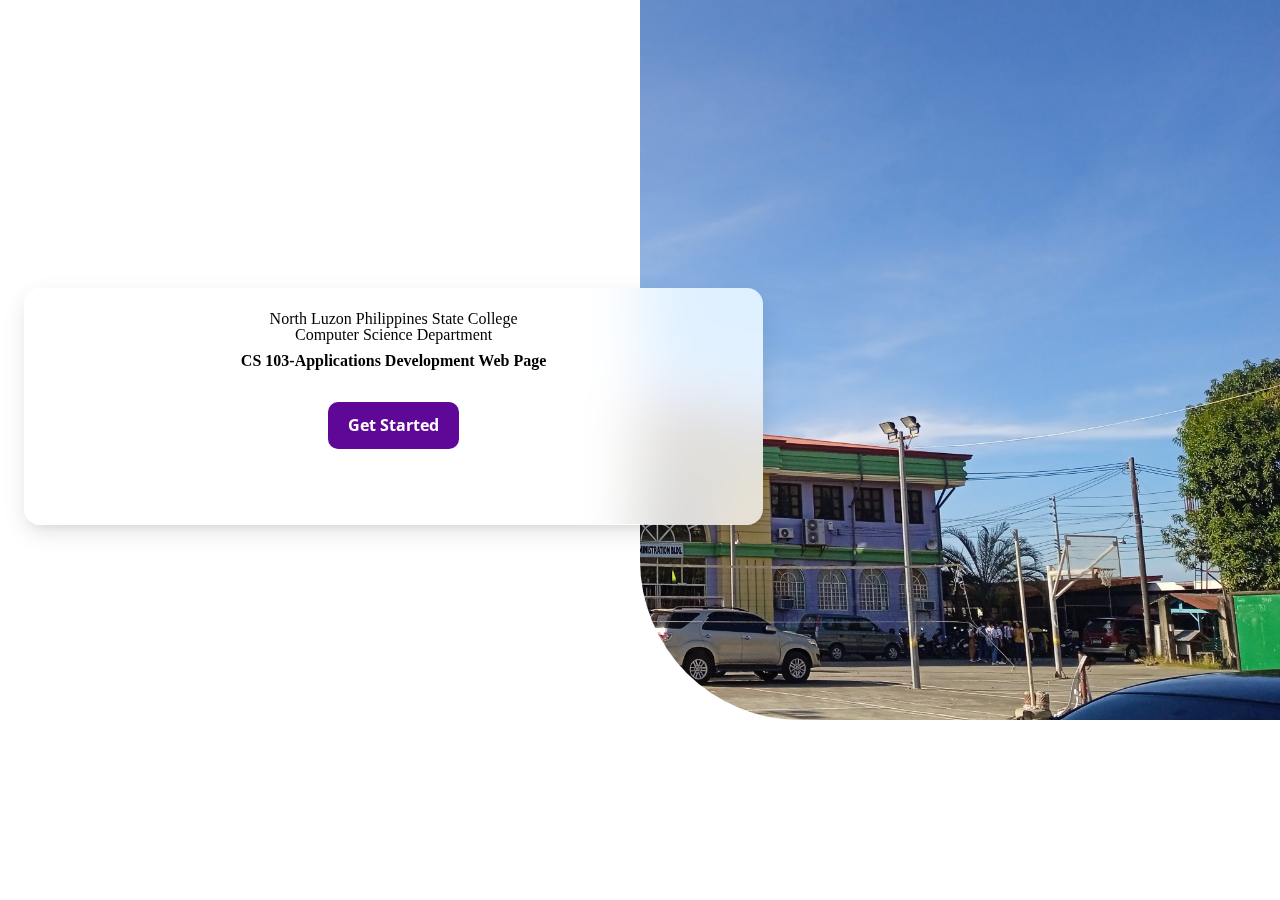
<file: frontpage.html>
<!DOCTYPE html>
<html lang="en">
  <head>
    <title>CS 103-Applications Development and Emerging Technologies</title>
    <meta property="og:title" content="Soft UI Pro" />
    <meta name="viewport" content="width=device-width, initial-scale=1.0" />
    <meta charset="utf-8" />
    <meta property="twitter:card" content="summary_large_image" />

    <style data-tag="reset-style-sheet">
      html {  line-height: 1.15;}body {  margin: 0;}* {  box-sizing: border-box;  border-width: 0;  border-style: solid;}p,li,ul,pre,div,h1,h2,h3,h4,h5,h6,figure,blockquote,figcaption {  margin: 0;  padding: 0;}button {  background-color: transparent;}button,input,optgroup,select,textarea {  font-family: inherit;  font-size: 100%;  line-height: 1.15;  margin: 0;}button,select {  text-transform: none;}button,[type="button"],[type="reset"],[type="submit"] {  -webkit-appearance: button;}button::-moz-focus-inner,[type="button"]::-moz-focus-inner,[type="reset"]::-moz-focus-inner,[type="submit"]::-moz-focus-inner {  border-style: none;  padding: 0;}button:-moz-focus,[type="button"]:-moz-focus,[type="reset"]:-moz-focus,[type="submit"]:-moz-focus {  outline: 1px dotted ButtonText;}a {  color: inherit;  text-decoration: inherit;}input {  padding: 2px 4px;}img {  display: block;}html { scroll-behavior: smooth  }
    </style>
    <style data-tag="default-style-sheet">
      html {
        font-family: Open Sans;
        font-size: 1rem;
      }

      body {
        font-weight: 400;
        font-style:normal;
        text-decoration: none;
        text-transform: none;
        letter-spacing: normal;
        line-height: 1.625;
        color: var(--dl-color-secondary-400);
        background-color: var(--dl-color-gray-white);

      }
    </style>
    <link
      rel="stylesheet"
      href="https://fonts.googleapis.com/css2?family=Open+Sans:ital,wght@0,300;0,400;0,600;0,700;0,800;1,300;1,400;1,600;1,700;1,800&amp;display=swap"
      data-tag="font"
    />
    <style>
      html * {
          -webkit-font-smoothing: antialiased;
      }
      input::placeholder, textarea::placeholder {
         color: #dadad2;
      }
    </style>
    <link rel="stylesheet" href="./frontpage.css" />
  </head>
  <body>
    <div>
      <link href="./home.css" rel="stylesheet" />

      
          <div data-role="MobileMenu" class="header-mobile-menu">
              <div data-role="CloseMobileMenu" class="header-close-menu">
                <svg viewBox="0 0 1024 1024" class="header-icon2">
                  <path
                    d="M810 274l-238 238 238 238-60 60-238-238-238 238-60-60 238-238-238-238 60-60 238 238 238-238z"
                  ></path>
                </svg>
              </div>
            </div>
          </div>
        </div>
        
        <div class="home-hero">
          <div class="home-container01">
            <div class="home-card">
              <div class="head-text">
                <p class="head-text1">North Luzon Philippines State College</p>
              <p class="head-text2">Computer Science Department</p>
              <p class="head-text3"><b>CS 103-Applications Development Web Page</b></p>
        
              </div>
              
      
              <div class="buttons">
                <a href="index.html"><button type="submit"><b>Get Started</b> </button></a>
              </div>

              </div>
            </div>
          </div>
        </div>
       
        <img src="nlpcs front.jpg" alt="" class="home-image">
       
  </body>
</html>
</file>
<file: frontpage.css>
:root {
  --dl-color-blue-500: #17c1e8ff;
  --dl-color-gray-500: #595959;
  --dl-color-gray-700: #999999;
  --dl-color-gray-800: #D9D9D9;
  --dl-color-gray-900: #f8f9faff;
  --dl-color-pink-100: #eea9cdff;
  --dl-color-pink-200: #e293d3ff;
  --dl-color-pink-300: #e370abff;
  --dl-color-pink-500: #dd559bff;
  --dl-color-pink-700: #cb0c9fff;
  --dl-size-size-unit: 1rem;
  --dl-color-gray-black: #000000;
  --dl-color-gray-white: #FFFFFF;
  --dl-space-space-unit: 1rem;
  --dl-color-primary-100: #c172d5ff;
  --dl-color-primary-500: #ac43c7ff;
  --dl-color-primary-700: #9534adff;
  --dl-size-size-halfunit: 0.5rem;
  --dl-color-secondary-100: #d2d6daff;
  --dl-color-secondary-200: #8392abff;
  --dl-color-secondary-300: #808fbfff;
  --dl-color-secondary-400: #67748eff;
  --dl-color-secondary-500: #344767ff;
  --dl-color-secondary-600: #252f40ff;
  --dl-color-secondary-700: #20273fff;
  --dl-radius-radius-round: 50%;
  --dl-size-size-doubleunit: 2rem;
  --dl-size-size-tripleunit: 3rem;
  --dl-space-space-halfunit: 0.5rem;
  --dl-space-space-sixunits: 6rem;
  --dl-radius-radius-radius1: 1rem;
  --dl-radius-radius-radius5: 0.5rem;
  --dl-space-space-fourunits: 4rem;
  --dl-radius-radius-radius40: 40px;
  --dl-radius-radius-radius75: 0.75rem;
  --dl-size-size-unitandahalf: 1.5rem;
  --dl-space-space-doubleunit: 2rem;
  --dl-space-space-tripleunit: 3rem;
  --dl-space-space-twelveunits: 12rem;
  --dl-size-size-triplequarterunit: 0.75rem;
  --dl-space-space-unitandahalfunit: 1.5rem;
  --dl-space-space-triplequarterunit: 0.75rem;
}
.teleport-show {
  display: flex !important;
  transform: none !important;
}

.list {
  width: 100%;
  margin: 1em 0px 1em 0px;
  display: block;
  padding: 0px 0px 0px 1.5rem;
  list-style-type: none;
  list-style-position: outside;
}

.Body {
  font-size: 1rem;
  font-family: Open Sans;
  font-weight: 400;
  line-height: 1.625;
  text-transform: none;
  text-decoration: none;
}


button{
  background-color: #5f0796;
  color: white;
  padding: 14px 20px;
  margin: 8px 0;
  border: none;
  cursor: pointer;
  width: 100%;
  border-radius: 10px;
}

button:hover{
  background-color: #3b055c;
}
.buttons{
  display: flex;
  padding: 20px;
  margin: auto;
}

.head-text{
  font-family: serif;
  margin: auto;
  text-align: center;
  color: #000000;
  margin-top: -30px;
 

}
.head-text2{
  margin-top: -10px;
}
.login{
  margin: auto;
}
</file>
<file: home.css>
.primary-pink-button-container {
  display: flex;
  position: relative;
}
.primary-pink-button-button {
  color: var(--dl-color-gray-white);
  outline: none;
  background:  linear-gradient( 310deg ,#7928ca,#ff0080);
  box-shadow: 0 4px 7px -1px rgb(0 0 0 / 11%), 0 2px 4px -1px rgb(0 0 0 / 7%);
  transition: all .15s ease-in;
  padding-top: var(--dl-space-space-triplequarterunit);
  border-width: 0px;
  padding-left: var(--dl-space-space-unitandahalfunit);
  border-radius: 1.875rem;
  padding-right: var(--dl-space-space-unitandahalfunit);
  padding-bottom: var(--dl-space-space-triplequarterunit);
}
.primary-pink-button-button:hover {
  cursor: pointer;
  transform: scale(1.02);
}

.header-header {
  top: 0px;
  left: auto;
  right: auto;
  width: 100%;
  bottom: auto;
  display: flex;
  z-index: 3;
  position: fixed;
  max-width: 1320px;
  padding-left: var(--dl-space-space-unitandahalfunit);
  padding-right: var(--dl-space-space-unitandahalfunit);
  justify-content: center;
}
.header-nav {
  flex: 0 0 auto;
  color: var(--dl-color-secondary-600);
  width: 100%;
  height: 60px;
  display: flex;
  flex-wrap: wrap;
  box-shadow: 0 .25rem .375rem -.0625rem hsla(0,0%,8%,.12),0 .125rem .25rem -.0625rem hsla(0,0%,8%,.07)!important;
  margin-top: var(--dl-space-space-unit);
  align-items: center;
  padding-top: var(--dl-space-space-halfunit);
  padding-left: var(--dl-space-space-unitandahalfunit);
  border-radius: var(--dl-radius-radius-radius40);
  padding-right: var(--dl-space-space-unitandahalfunit);
  flex-direction: row;
  padding-bottom: var(--dl-space-space-halfunit);
  backdrop-filter: saturate(200%) blur(30px);
  justify-content: space-between;
  background-color: hsla(0,0%,100%,.8)!important;
}
.header-container {
  color: var(--dl-color-gray-black);
  width: 100%;
  display: flex;
  align-items: center;
  flex-direction: row;
  justify-content: space-between;
}
.header-navlink {
  color: var(--dl-color-secondary-700);
  font-weight: 600;
  margin-left: var(--dl-space-space-unit);
  margin-right: var(--dl-space-space-unit);
  text-decoration: none;
}
.header-menu {
  flex: 0 0 auto;
  display: flex;
  align-items: flex-start;
  padding-right: 0px;
  flex-direction: row;
}
.header-link {
  margin-top: var(--dl-space-space-halfunit);
  transition: 0.3s;
  margin-left: var(--dl-space-space-unit);
  margin-right: var(--dl-space-space-unit);
  padding-left: 15px;
  border-radius: var(--dl-radius-radius-round);
  margin-bottom: var(--dl-space-space-halfunit);
  padding-right: 15px;
  text-decoration: none;
  border-top-left-radius: 5px;
  border-top-right-radius: 5px;
  border-bottom-left-radius: 5px;
  border-bottom-right-radius: 5px;
}
.header-link:hover {
  color: var(--dl-color-gray-500);
}
.header-navlink1 {
  margin-top: var(--dl-space-space-halfunit);
  transition: 0.3s;
  margin-left: var(--dl-space-space-unit);
  margin-right: var(--dl-space-space-unit);
  margin-bottom: var(--dl-space-space-halfunit);
  text-decoration: none;
}
.header-navlink1:hover {
  color: var(--dl-color-gray-500);
}
.header-navlink2 {
  font-size: 0.875rem;
  margin-top: var(--dl-space-space-halfunit);
  transition: 0.3s;
  font-family: Open Sans;
  font-weight: 400;
  margin-left: var(--dl-space-space-unit);
  margin-right: var(--dl-space-space-unit);
  margin-bottom: var(--dl-space-space-halfunit);
  letter-spacing: -0.025rem;
  text-transform: none;
  text-decoration: none;
}
.header-navlink2:hover {
  color: var(--dl-color-gray-500);
}
.header-container1 {
  display: flex;
  align-items: center;
  flex-direction: row;
  justify-content: space-between;
}
.header-container2 {
  display: flex;
  align-items: center;
  flex-direction: row;
  justify-content: space-between;
}
.header-burger-menu {
  display: none;
  align-items: center;
  flex-direction: row;
  justify-content: space-between;
}
.header-icon {
  width: 24px;
  height: 24px;
  margin-left: var(--dl-space-space-unit);
}
.header-mobile-menu {
  top: 0px;
  flex: 0 0 auto;
  left: 0px;
  width: 100%;
  height: 100vh;
  display: none;
  padding: var(--dl-space-space-unitandahalfunit);
  z-index: 100;
  position: absolute;
  align-items: flex-start;
  flex-direction: column;
  background-color: var(--dl-color-gray-white);
}
.header-top {
  flex: 0 0 auto;
  width: 100%;
  display: flex;
  padding: var(--dl-space-space-unit);
  align-items: center;
  flex-direction: row;
  justify-content: space-between;
}
.header-navlink3 {
  color: var(--dl-color-secondary-700);
  font-weight: 600;
  text-decoration: none;
}
.header-close-menu {
  flex: 0 0 auto;
  display: flex;
  align-items: flex-start;
  flex-direction: column;
}
.header-icon2 {
  width: 24px;
  height: 24px;
}
.header-mid {
  flex: 0 0 auto;
  width: 100%;
  display: flex;
  align-items: flex-start;
  padding-left: var(--dl-space-space-unit);
  padding-right: var(--dl-space-space-unit);
  flex-direction: column;
}
.header-menu1 {
  flex: 0 0 auto;
  display: flex;
  align-items: flex-start;
  margin-bottom: var(--dl-space-space-unit);
  flex-direction: column;
}
.header-navlink4 {
  transition: 0.3s;
  margin-bottom: var(--dl-space-space-halfunit);
  text-decoration: none;
}
.header-navlink4:hover {
  color: var(--dl-color-gray-500);
}
.header-navlink5 {
  transition: 0.3s;
  margin-bottom: var(--dl-space-space-halfunit);
  text-decoration: none;
}
.header-navlink5:hover {
  color: var(--dl-color-gray-500);
}
.header-navlink6 {
  transition: 0.3s;
  text-decoration: none;
}
.header-navlink6:hover {
  color: var(--dl-color-gray-500);
}
.header-bot {
  flex: 0 0 auto;
  display: flex;
  margin-top: auto;
  flex-direction: column;
}
@media(max-width: 991px) {
  .header-nav {
    max-width: 960px;
  }
  .header-menu {
    display: none;
  }
}
@media(max-width: 767px) {
  .header-burger-menu {
    display: flex;
  }
}
@media(max-width: 479px) {
  .header-container2 {
    display: none;
  }
}

.outline-gray-button-container {
  display: flex;
  position: relative;
}
.outline-gray-button-button {
  color: var(--dl-color-secondary-200);
  outlinr: none;
  transition: all .15s ease-in;
  padding-top: var(--dl-space-space-triplequarterunit);
  border-color: var(--dl-color-secondary-200);
  padding-left: var(--dl-space-space-unitandahalfunit);
  border-radius: 1.875rem;
  padding-right: var(--dl-space-space-unitandahalfunit);
  padding-bottom: var(--dl-space-space-triplequarterunit);
}
.outline-gray-button-button:hover {
  cursor: pointer;
  transform: scale(1.02);
}

.feature-card-container {
  flex: 0 0 auto;
  width: 25%;
  display: flex;
  margin-top: var(--dl-space-space-triplequarterunit);
  align-items: center;
  padding-left: var(--dl-space-space-triplequarterunit);
  padding-right: var(--dl-space-space-triplequarterunit);
  flex-direction: column;
}
.feature-card-image {
  height: 30px;
  object-fit: cover;
  margin-bottom: var(--dl-space-space-unitandahalfunit);
}
.feature-card-text {
  color: var(--dl-color-secondary-600);
  margin-top: var(--dl-space-space-halfunit);
  text-align: center;
  margin-bottom: var(--dl-space-space-halfunit);
}
.feature-card-text1 {
  text-align: center;
  margin-bottom: var(--dl-space-space-unit);
}
@media(max-width: 767px) {
  .feature-card-container {
    width: 50%;
  }
}
@media(max-width: 479px) {
  .feature-card-container {
    width: 100%;
  }
}

.outline-black-button-container {
  display: flex;
  position: relative;
}
.outline-black-button-button {
  color: var(--dl-color-secondary-700);
  cursor: pointer;
  outline: none;
  min-width: 150px;
  transition: 0.3s;
  padding-top: var(--dl-space-space-triplequarterunit);
  padding-left: var(--dl-space-space-fourunits);
  border-radius: var(--dl-radius-radius-radius75);
  padding-right: var(--dl-space-space-fourunits);
  padding-bottom: var(--dl-space-space-triplequarterunit);
}
.outline-black-button-button:hover {
  transform: scale(1.02);
}

.list-item-container {
  flex: 0 0 auto;
  display: flex;
  padding: 1rem;
  max-width: 500px;
  align-items: flex-start;
  flex-direction: column;
}
.list-item-text {
  color: var(--dl-color-secondary-600);
  margin-bottom: var(--dl-space-space-halfunit);
}

.footer-footer {
  width: 100%;
  height: auto;
  display: flex;
  position: relative;
  align-items: center;
  flex-direction: column;
  background-image: linear-gradient(310deg,#141727,#3a416f);
}
.footer-container {
  color: var(--dl-color-gray-white);
  width: 100%;
  display: flex;
  padding: var(--dl-space-space-tripleunit);
  z-index: 1;
  max-width: 1320px;
  justify-content: space-between;
}
.footer-container1 {
  display: flex;
  align-items: flex-start;
  flex-direction: column;
}
.footer-text {
  font-weight: 700;
  margin-bottom: var(--dl-space-space-halfunit);
}
.footer-container2 {
  display: flex;
  justify-content: space-between;
}
.footer-container3 {
  flex: 0 0 auto;
  display: flex;
  align-items: flex-start;
  flex-direction: column;
}
.footer-text02 {
  font-weight: 700;
  margin-bottom: var(--dl-space-space-halfunit);
}
.footer-text03 {
  color: var(--dl-color-gray-800);
  transition: 0.3s;
  margin-bottom: var(--dl-space-space-halfunit);
}
.footer-text03:hover {
  color: var(--dl-color-gray-white);
}
.footer-text04 {
  color: var(--dl-color-gray-800);
  transition: 0.3s;
  margin-bottom: var(--dl-space-space-halfunit);
}
.footer-text04:hover {
  color: var(--dl-color-gray-white);
}
.footer-text05 {
  color: var(--dl-color-gray-800);
  transition: 0.3s;
  margin-bottom: var(--dl-space-space-halfunit);
}
.footer-text05:hover {
  color: var(--dl-color-gray-white);
}
.footer-container4 {
  flex: 0 0 auto;
  display: flex;
  align-items: flex-start;
  margin-left: var(--dl-space-space-sixunits);
  flex-direction: column;
}
.footer-text06 {
  font-weight: 700;
  margin-bottom: var(--dl-space-space-halfunit);
}
.footer-text07 {
  color: var(--dl-color-gray-800);
  transition: 0.3s;
  margin-bottom: var(--dl-space-space-halfunit);
}
.footer-text07:hover {
  color: var(--dl-color-gray-white);
}
.footer-text08 {
  color: var(--dl-color-gray-800);
  transition: 0.3s;
  margin-bottom: var(--dl-space-space-halfunit);
}
.footer-text08:hover {
  color: var(--dl-color-gray-white);
}
.footer-text09 {
  color: var(--dl-color-gray-800);
  transition: 0.3s;
  margin-bottom: var(--dl-space-space-halfunit);
}
.footer-text09:hover {
  color: var(--dl-color-gray-white);
}
.footer-container5 {
  flex: 0 0 auto;
  display: flex;
  align-items: flex-start;
  margin-left: var(--dl-space-space-sixunits);
  flex-direction: column;
}
.footer-text10 {
  font-weight: 700;
  margin-bottom: var(--dl-space-space-halfunit);
}
.footer-text11 {
  color: var(--dl-color-gray-800);
  transition: 0.3s;
  margin-bottom: var(--dl-space-space-halfunit);
}
.footer-text11:hover {
  color: var(--dl-color-gray-white);
}
.footer-text12 {
  color: var(--dl-color-gray-800);
  transition: 0.3s;
  margin-bottom: var(--dl-space-space-halfunit);
}
.footer-text12:hover {
  color: var(--dl-color-gray-white);
}
.footer-text13 {
  color: var(--dl-color-gray-800);
  transition: 0.3s;
  margin-bottom: var(--dl-space-space-halfunit);
}
.footer-text13:hover {
  color: var(--dl-color-gray-white);
}
.footer-image {
  top: 0px;
  left: auto;
  right: 0px;
  width: 100%;
  height: 100%;
  opacity: 0.7;
  position: absolute;
  object-fit: cover;
}
@media(max-width: 991px) {
  .footer-container {
    padding: var(--dl-space-space-doubleunit);
  }
}
@media(max-width: 767px) {
  .footer-container {
    flex-direction: column;
  }
  .footer-container1 {
    align-items: center;
    margin-bottom: var(--dl-space-space-doubleunit);
  }
  .footer-container4 {
    margin-left: var(--dl-space-space-doubleunit);
  }
  .footer-container5 {
    margin-left: var(--dl-space-space-doubleunit);
  }
}

.home-container {
  width: 100%;
  height: auto;
  display: flex;
  min-height: 100vh;
  align-items: center;
  flex-direction: column;
}
.home-hero {
  width: 100%;
  display: flex;
  max-width: 1320px;
  padding-left: var(--dl-space-space-unitandahalfunit);
  padding-right: var(--dl-space-space-unitandahalfunit);
  justify-content: center;
}
.home-container01 {
  width: 100%;
  display: flex;
  position: relative;
  max-width: 1320px;
  min-height: 85vh;
  align-items: flex-start;
  flex-direction: column;
  justify-content: center;
}
.home-card {
  flex: 0 0 auto;
  width: 60%;
  display: flex;
  padding: var(--dl-space-space-tripleunit);
  z-index: 1;
  box-shadow: 0 8px 26px -4px hsla(0,0%,8%,.15),0 8px 9px -5px hsla(0,0%,8%,.06)!important;
  margin-top: var(--dl-space-space-tripleunit);
  align-items: flex-start;
  border-radius: var(--dl-radius-radius-radius1);
  flex-direction: column;
  backdrop-filter: saturate(200%) blur(30px);
  background-color: hsla(0,0%,100%,.8);
}
.home-text {
  text-align: center;
  background-image: linear-gradient(310deg,#7928ca,#ff0080);
  -webkit-background-clip: text;
  -webkit-text-fill-color: transparent;
}
.home-text01 {
  color: var(--dl-color-secondary-700);
  text-align: center;
  margin-bottom: var(--dl-space-space-unitandahalfunit);
}
.home-text02 {
  color: var(--dl-color-secondary-600);
  margin-right: var(--dl-space-space-tripleunit);
  margin-bottom: var(--dl-space-space-unit);
  padding-right: var(--dl-space-space-tripleunit);
}
.home-container02 {
  display: flex;
  margin-top: var(--dl-space-space-unitandahalfunit);
  align-items: flex-start;
  margin-bottom: var(--dl-space-space-unit);
  flex-direction: row;
}
.home-container03 {
  display: flex;
  align-items: flex-start;
  margin-right: var(--dl-space-space-unit);
  flex-direction: row;
}
.home-image {
  top: 0px;
  left: auto;
  right: 0px;
  width: 50%;
  bottom: 0px;
  height: 80vh;
  position: absolute;
  object-fit: cover;
  object-position: right;
  border-bottom-left-radius: 10rem;
}
.home-features {
  width: 100%;
  display: flex;
  flex-wrap: wrap;
  max-width: 1320px;
  align-items: flex-start;
  padding-top: var(--dl-space-space-sixunits);
  padding-left: var(--dl-space-space-tripleunit);
  padding-right: var(--dl-space-space-tripleunit);
  flex-direction: row;
  padding-bottom: var(--dl-space-space-sixunits);
}
.home-container04 {
  flex: 0 0 auto;
  width: 100%;
  display: flex;
  max-width: 1320px;
  align-items: center;
  padding-top: var(--dl-space-space-sixunits);
  padding-left: var(--dl-space-space-tripleunit);
  padding-right: var(--dl-space-space-tripleunit);
  flex-direction: column;
  padding-bottom: var(--dl-space-space-sixunits);
}
.home-container05 {
  display: flex;
  align-items: center;
  margin-left: auto;
  margin-right: auto;
  flex-direction: column;
}
.home-text05 {
  margin-bottom: var(--dl-space-space-halfunit);
  background-image: linear-gradient(310deg,#7928ca,#ff0080);
  -webkit-background-clip: text;
  -webkit-text-fill-color: transparent;
}
.home-text06 {
  color: rgb(203, 12, 159);
  white-space: normal;
  text-decoration: none;
}
.home-text07 {
  max-width: 600px;
  text-align: center;
  margin-bottom: var(--dl-space-space-halfunit);
}
.home-text08 {
  color: rgb(103, 116, 142);
  display: inline;
  font-weight: 400;
  white-space: normal;
  background-color: rgb(255, 255, 255);
}
.home-container06 {
  flex: 0 0 auto;
  width: 100%;
  display: flex;
  flex-wrap: wrap;
  margin-top: var(--dl-space-space-tripleunit);
  align-items: flex-start;
  margin-left: var(--dl-space-space-unitandahalfunit);
  margin-right: var(--dl-space-space-unitandahalfunit);
  flex-direction: row;
}
.home-container07 {
  flex: 0 0 auto;
  width: 50%;
  height: 100%;
  display: flex;
  position: relative;
  align-items: flex-start;
  flex-direction: column;
}
.home-image01 {
  width: 100%;
  box-shadow: 0 8px 26px -4px hsla(0,0%,8%,.15),0 8px 9px -5px hsla(0,0%,8%,.06)!important;
  object-fit: cover;
  margin-left: 3rem;
  margin-right: -3rem;
  border-radius: var(--dl-radius-radius-radius75);
}
.home-text09 {
  flex: 0 0 auto;
  width: 40%;
  display: flex;
  padding: var(--dl-space-space-unit);
  align-self: flex-end;
  margin-top: var(--dl-space-space-unitandahalfunit);
  align-items: flex-start;
  border-color: #cb0c9f;
  border-style: solid;
  border-width: 1px;
  border-radius: 0.25rem;
  margin-bottom: 8rem;
  flex-direction: column;
}
.home-text10 {
  color: rgb(203, 12, 159);
  display: inline;
  font-weight: 400;
  white-space: normal;
  background-color: rgb(255, 255, 255);
}
.home-text12 {
  color: rgb(203, 12, 159);
  font-weight: 400;
  background-color: rgb(255, 255, 255);
}
.home-container08 {
  width: 100%;
  height: 100%;
  display: flex;
  position: relative;
  align-items: flex-start;
  flex-direction: column;
}
.home-image02 {
  top: 0px;
  left: auto;
  width: 90%;
  bottom: auto;
  display: block;
  position: absolute;
  box-shadow: 0 8px 26px -4px hsla(0,0%,8%,.15),0 8px 9px -5px hsla(0,0%,8%,.06)!important;
  margin-top: -1.5rem;
  object-fit: cover;
  margin-left: 2rem;
  border-radius: var(--dl-radius-radius-radius75);
  margin-bottom: var(--dl-space-space-tripleunit);
}
.home-container09 {
  flex: 0 0 auto;
  width: 40%;
  display: flex;
  position: relative;
  align-items: flex-start;
  padding-left: var(--dl-space-space-triplequarterunit);
  padding-right: var(--dl-space-space-triplequarterunit);
  flex-direction: column;
}
.home-image03 {
  width: 100%;
  box-shadow: 0 8px 26px -4px hsla(0,0%,8%,.15),0 8px 9px -5px hsla(0,0%,8%,.06)!important;
  margin-top: 8rem;
  object-fit: cover;
  margin-left: -1.5rem;
  border-radius: var(--dl-radius-radius-radius75);
  margin-bottom: var(--dl-space-space-tripleunit);
}
.home-container10 {
  width: 90%;
  display: flex;
  align-self: center;
  align-items: flex-start;
  flex-direction: column;
}
.home-text14 {
  color: rgb(37, 47, 64);
  font-weight: 700;
  white-space: normal;
  background-color: rgb(255, 255, 255);
}
.home-text16 {
  color: rgb(103, 116, 142);
  font-weight: 400;
  white-space: normal;
  background-color: rgb(255, 255, 255);
}
.home-text19 {
  color: rgb(103, 116, 142);
  font-weight: 400;
  white-space: normal;
  background-color: rgb(255, 255, 255);
}
.home-text22 {
  color: rgb(103, 116, 142);
  font-weight: 400;
  white-space: normal;
  background-color: rgb(255, 255, 255);
}
.home-testimonials {
  flex: 0 0 auto;
  width: 100%;
  display: flex;
  position: relative;
  align-items: center;
  flex-direction: column;
  background-image: linear-gradient(310deg,#7928ca,#ff0080);
}
.home-container11 {
  flex: 0 0 auto;
  width: 100%;
  display: flex;
  z-index: 1;
  max-width: 1320px;
  align-items: flex-start;
  padding-top: 15rem;
  padding-left: var(--dl-space-space-tripleunit);
  padding-right: var(--dl-space-space-tripleunit);
  flex-direction: row;
  padding-bottom: 15rem;
  justify-content: space-between;
}
.home-container12 {
  flex: 1;
  width: auto;
  height: auto;
  display: flex;
  align-items: space-between;
  flex-direction: column;
}
.home-container13 {
  display: flex;
  max-width: 600px;
  align-items: flex-start;
  margin-right: var(--dl-space-space-tripleunit);
  flex-direction: column;
}
.home-text23 {
  color: var(--dl-color-gray-white);
}
.home-text24 {
  color: var(--dl-color-gray-white);
  opacity: 0.8;
  margin-bottom: var(--dl-space-space-doubleunit);
}
.home-text25 {
  display: inline;
  font-weight: 400;
  white-space: normal;
}
.home-text26 {
  color: var(--dl-color-gray-white);
  opacity: 0.8;
  margin-bottom: var(--dl-space-space-doubleunit);
}
.home-text27 {
  display: inline;
  font-weight: 600;
  white-space: normal;
}
.home-text28 {
  color: var(--dl-color-gray-white);
}
.home-text29 {
  color: var(--dl-color-gray-white);
  opacity: 0.8;
}
.home-container14 {
  flex: 0 0 auto;
  display: flex;
  margin-top: var(--dl-space-space-doubleunit);
  align-items: center;
  flex-direction: row;
  justify-content: center;
}
.home-image04 {
  width: 40px;
  opacity: 0.5;
  object-fit: cover;
  transition: 0.3;
  border-radius: var(--dl-radius-radius-radius75);
}
.home-image04:hover {
  transform: scale(1.2);
}
.home-container15 {
  flex: 0 0 auto;
  width: 1px;
  height: 25px;
  display: flex;
  opacity: 0.8;
  align-items: flex-start;
  margin-left: var(--dl-space-space-unit);
  margin-right: var(--dl-space-space-unit);
  flex-direction: column;
  background-color: var(--dl-color-gray-white);
}
.home-image05 {
  width: 40px;
  opacity: 0.5;
  object-fit: cover;
  transition: 0.3;
  border-radius: var(--dl-radius-radius-radius75);
}
.home-image05:hover {
  transform: scale(1.2);
}
.home-container16 {
  flex: 0 0 auto;
  width: 1px;
  height: 25px;
  display: flex;
  opacity: 0.8;
  align-items: flex-start;
  margin-left: var(--dl-space-space-unit);
  margin-right: var(--dl-space-space-unit);
  flex-direction: column;
  background-color: var(--dl-color-gray-white);
}
.home-image06 {
  width: 40px;
  object-fit: cover;
  transition: 0.3;
  border-radius: var(--dl-radius-radius-radius75);
}
.home-image06:hover {
  transform: scale(1.2);
}
.home-logos {
  display: flex;
  align-items: flex-start;
  flex-direction: row;
  justify-content: space-between;
}
.home-container17 {
  flex: 0 0 auto;
  display: flex;
  min-width: 400px;
  align-items: flex-start;
  padding-left: var(--dl-space-space-triplequarterunit);
  flex-direction: column;
}
.home-container18 {
  flex: 0 0 auto;
  width: 100%;
  height: 100px;
  display: flex;
  align-items: flex-start;
  margin-bottom: var(--dl-space-space-tripleunit);
  flex-direction: row;
  justify-content: space-between;
}
.home-container19 {
  width: 58px;
  height: 58px;
  padding: var(--dl-space-space-unit);
  align-self: flex-end;
  object-fit: cover;
  margin-left: var(--dl-space-space-unit);
  border-radius: var(--dl-radius-radius-round);
  background-color: var(--dl-color-gray-white);
}
.home-image07 {
  width: 100%;
}
.home-container20 {
  width: 58px;
  height: 58px;
  padding: var(--dl-space-space-unit);
  object-fit: cover;
  border-radius: var(--dl-radius-radius-round);
  background-color: var(--dl-color-gray-white);
}
.home-image08 {
  width: 100%;
}
.home-container21 {
  width: 58px;
  height: 58px;
  padding: var(--dl-space-space-unit);
  align-self: flex-end;
  object-fit: cover;
  margin-right: var(--dl-space-space-unit);
  border-radius: var(--dl-radius-radius-round);
  background-color: var(--dl-color-gray-white);
}
.home-image09 {
  width: 100%;
}
.home-container22 {
  flex: 0 0 auto;
  width: 100%;
  height: 70px;
  display: flex;
  align-items: center;
  margin-bottom: var(--dl-space-space-tripleunit);
  flex-direction: row;
  justify-content: space-between;
}
.home-container23 {
  width: 58px;
  height: 58px;
  padding: var(--dl-space-space-unit);
  object-fit: cover;
  border-radius: var(--dl-radius-radius-round);
  background-color: var(--dl-color-gray-white);
}
.home-image10 {
  width: 100%;
  object-fit: cover;
}
.home-container24 {
  width: 58px;
  height: 58px;
  padding: var(--dl-space-space-unit);
  align-self: center;
  object-fit: cover;
  border-radius: var(--dl-radius-radius-round);
  background-color: var(--dl-color-gray-white);
}
.home-image11 {
  width: 100%;
}
.home-container25 {
  width: 58px;
  padding: var(--dl-space-space-unit);
  align-self: flex-end;
  object-fit: cover;
  border-radius: var(--dl-radius-radius-round);
  background-color: var(--dl-color-gray-white);
}
.home-image12 {
  width: 100%;
}
.home-container26 {
  flex: 0 0 auto;
  width: 50%;
  height: 70px;
  display: flex;
  align-self: center;
  align-items: center;
  flex-direction: row;
  justify-content: space-between;
}
.home-container27 {
  width: 58px;
  height: 58px;
  padding: var(--dl-space-space-unit);
  object-fit: cover;
  border-radius: var(--dl-radius-radius-round);
  background-color: var(--dl-color-gray-white);
}
.home-image13 {
  width: 100%;
}
.home-container28 {
  width: 58px;
  height: 58px;
  padding: var(--dl-space-space-unit);
  align-self: flex-end;
  object-fit: cover;
  border-radius: var(--dl-radius-radius-round);
  background-color: var(--dl-color-gray-white);
}
.home-image14 {
  width: 100%;
  object-fit: cover;
}
.home-bottom-wave-image {
  top: auto;
  left: auto;
  right: 0px;
  width: 100%;
  bottom: -5px;
  position: absolute;
  object-fit: cover;
}
.home-image15 {
  top: auto;
  left: 0px;
  right: 0px;
  width: 100%;
  bottom: auto;
  height: 100%;
  position: absolute;
  object-fit: cover;
}
.home-top-wave-image {
  top: -5px;
  left: auto;
  right: 0px;
  width: 100%;
  bottom: auto;
  position: absolute;
  object-fit: cover;
}
.home-contaier {
  flex: 0 0 auto;
  width: 100%;
  display: flex;
  max-width: 1320px;
  align-items: center;
  padding-top: var(--dl-space-space-sixunits);
  padding-left: var(--dl-space-space-tripleunit);
  padding-right: var(--dl-space-space-tripleunit);
  flex-direction: column;
  padding-bottom: var(--dl-space-space-sixunits);
}
.home-container29 {
  display: flex;
  align-items: center;
  flex-direction: column;
}
.home-container30 {
  flex: 0 0 auto;
  width: 48px;
  height: 48px;
  display: flex;
  align-items: center;
  border-radius: var(--dl-radius-radius-radius75);
  flex-direction: column;
  justify-content: center;
  background-image: linear-gradient(310deg,#7928ca,#ff0080);
}
.home-icon {
  fill: var(--dl-color-gray-800);
  width: 24px;
  height: 24px;
}
.home-text30 {
  margin-top: var(--dl-space-space-unitandahalfunit);
  background-image: linear-gradient(310deg,#7928ca,#ff0080);
  -webkit-background-clip: text;
  -webkit-text-fill-color: transparent;
}
.home-text31 {
  color: rgb(203, 12, 159);
  white-space: normal;
  text-decoration: none;
}
.home-text32 {
  color: var(--dl-color-secondary-600);
  margin-bottom: var(--dl-space-space-halfunit);
}
.home-text33 {
  font-weight: 700;
  white-space: normal;
  background-color: rgb(255, 255, 255);
}
.home-text35 {
  color: rgb(103, 116, 142);
  display: inline;
  font-weight: 400;
  white-space: normal;
  background-color: rgb(255, 255, 255);
}
.home-container31 {
  flex: 0 0 auto;
  width: 100%;
  display: flex;
  margin-top: var(--dl-space-space-tripleunit);
  align-items: center;
  flex-direction: row;
  justify-content: center;
}
.home-container32 {
  display: flex;
  position: relative;
  box-shadow: 0 8px 26px -4px hsla(0,0%,8%,.15),0 8px 9px -5px hsla(0,0%,8%,.06)!important;
  transition: 0.3s;
  align-items: center;
  padding-top: var(--dl-space-space-sixunits);
  padding-left: var(--dl-space-space-sixunits);
  border-radius: var(--dl-radius-radius-radius1);
  padding-right: var(--dl-space-space-sixunits);
  flex-direction: column;
  padding-bottom: var(--dl-space-space-doubleunit);
  background-size: cover;
  justify-content: center;
  background-image: url('https://raw.githubusercontent.com/creativetimofficial/public-assets/master/soft-ui-design-system/assets/img/team-working.jpg');
  background-position: center;
}
.home-container32:hover {
  transform: scale(1.04);
}
.home-container33 {
  top: 0px;
  left: 0px;
  right: auto;
  width: 100%;
  bottom: auto;
  height: 100%;
  position: absolute;
  background: rgba(0,0,0,.4);
  border-radius: var(--dl-radius-radius-radius1);
}
.home-container34 {
  display: flex;
  z-index: 1;
  align-items: center;
  flex-direction: column;
  justify-content: center;
}
.home-icon2 {
  fill: var(--dl-color-gray-900);
  width: 30px;
  height: 30px;
  margin-bottom: var(--dl-space-space-tripleunit);
}
.home-text36 {
  color: var(--dl-color-gray-white);
  max-width: 200px;
  text-align: center;
  margin-bottom: var(--dl-space-space-unit);
}
.home-text37 {
  color: var(--dl-color-gray-white);
  margin-bottom: var(--dl-space-space-tripleunit);
}
.home-container35 {
  display: flex;
  align-items: flex-start;
  margin-left: var(--dl-space-space-fourunits);
  flex-direction: column;
}
.home-divider {
  flex: 0 0 auto;
  width: 90%;
  height: 1px;
  display: flex;
  opacity: 0.25;
  margin-top: 4rem;
  align-items: flex-start;
  border-radius: var(--dl-radius-radius-radius75);
  margin-bottom: 4rem;
  flex-direction: column;
  background-color: var(--dl-color-gray-700);
}
.home-container36 {
  flex: 0 0 auto;
  width: 100%;
  display: flex;
  margin-top: var(--dl-space-space-tripleunit);
  align-items: center;
  flex-direction: row;
  justify-content: center;
}
.home-container37 {
  display: flex;
  align-items: flex-start;
  margin-right: var(--dl-space-space-fourunits);
  flex-direction: column;
}
.home-container38 {
  display: flex;
  position: relative;
  box-shadow: 0 8px 26px -4px hsla(0,0%,8%,.15),0 8px 9px -5px hsla(0,0%,8%,.06)!important;
  transition: 0.3s;
  align-items: center;
  padding-top: var(--dl-space-space-sixunits);
  padding-left: var(--dl-space-space-sixunits);
  border-radius: var(--dl-radius-radius-radius1);
  padding-right: var(--dl-space-space-sixunits);
  flex-direction: column;
  padding-bottom: var(--dl-space-space-doubleunit);
  background-size: cover;
  justify-content: center;
  background-image: url("https://raw.githubusercontent.com/creativetimofficial/public-assets/master/soft-ui-design-system/assets/img/coffee-shop.jpg");
  background-position: center;
}
.home-container38:hover {
  transform: scale(1.04);
}
.home-container39 {
  top: 0px;
  left: 0px;
  right: auto;
  width: 100%;
  bottom: auto;
  height: 100%;
  position: absolute;
  background: rgba(0,0,0,.4);
  border-radius: var(--dl-radius-radius-radius1);
}
.home-container40 {
  display: flex;
  z-index: 1;
  align-items: center;
  flex-direction: column;
  justify-content: center;
}
.home-icon4 {
  fill: var(--dl-color-gray-900);
  width: 30px;
  height: 30px;
  margin-bottom: var(--dl-space-space-tripleunit);
}
.home-text40 {
  color: var(--dl-color-gray-white);
  max-width: 200px;
  text-align: center;
  margin-bottom: var(--dl-space-space-unit);
}
.home-text41 {
  color: var(--dl-color-gray-white);
  margin-bottom: var(--dl-space-space-tripleunit);
}
@media(max-width: 991px) {
  .home-hero {
    padding-left: var(--dl-space-space-tripleunit);
    padding-right: var(--dl-space-space-tripleunit);
  }
  .home-container01 {
    max-width: 960px;
  }
  .home-card {
    width: 100%;
  }
  .home-features {
    max-width: 960px;
  }
  .home-container04 {
    max-width: 960px;
    padding-left: var(--dl-space-space-doubleunit);
    padding-right: var(--dl-space-space-doubleunit);
  }
  .home-container05 {
    max-width: 80%;
  }
  .home-text07 {
    text-align: center;
  }
  .home-text09 {
    width: 50%;
  }
  .home-container11 {
    padding-left: var(--dl-space-space-doubleunit);
    padding-right: var(--dl-space-space-doubleunit);
    justify-content: center;
  }
  .home-container12 {
    align-items: center;
  }
  .home-container13 {
    margin-right: 0px;
  }
  .home-logos {
    display: none;
  }
  .home-contaier {
    padding-left: var(--dl-space-space-doubleunit);
    padding-right: var(--dl-space-space-doubleunit);
  }
  .home-container35 {
    width: 45%;
    margin-left: var(--dl-space-space-unit);
  }
  .home-container37 {
    width: 45%;
    margin-right: var(--dl-space-space-unit);
  }
}
@media(max-width: 767px) {
  .home-card {
    align-items: center;
  }
  .home-text02 {
    text-align: center;
    margin-right: 0px;
    padding-right: 0px;
  }
  .home-image {
    display: none;
  }
  .home-features {
    max-width: 720px;
    padding-top: var(--dl-space-space-doubleunit);
    padding-left: var(--dl-space-space-unitandahalfunit);
    padding-right: var(--dl-space-space-unitandahalfunit);
    padding-bottom: var(--dl-space-space-doubleunit);
  }
  .home-container04 {
    max-width: 720px;
  }
  .home-container06 {
    align-items: center;
    flex-direction: column;
  }
  .home-container07 {
    width: 80%;
  }
  .home-image01 {
    margin-left: 0px;
    margin-right: 0px;
  }
  .home-text09 {
    width: 70%;
    align-self: center;
    margin-top: var(--dl-space-space-tripleunit);
    margin-bottom: var(--dl-space-space-tripleunit);
  }
  .home-image02 {
    display: none;
  }
  .home-container09 {
    width: 80%;
  }
  .home-image03 {
    display: none;
  }
  .home-container11 {
    padding-top: 12rem;
    padding-bottom: 12rem;
  }
  .home-container29 {
    width: 80%;
  }
  .home-text34 {
    text-align: center;
  }
  .home-container31 {
    flex-direction: column;
  }
  .home-container35 {
    width: 80%;
    margin-top: var(--dl-space-space-fourunits);
    align-items: center;
    margin-left: 0px;
  }
  .home-divider {
    margin-top: var(--dl-space-space-doubleunit);
    margin-bottom: var(--dl-space-space-doubleunit);
  }
  .home-container36 {
    margin-top: 0px;
    flex-direction: column;
  }
  .home-container37 {
    width: 80%;
    align-items: center;
    margin-right: 0px;
    margin-bottom: var(--dl-space-space-fourunits);
  }
}
@media(max-width: 479px) {
  .home-card {
    padding: var(--dl-space-space-unit);
  }
  .home-container02 {
    align-items: center;
    flex-direction: column;
  }
  .home-container03 {
    margin-right: 0px;
    margin-bottom: var(--dl-space-space-unit);
  }
  .home-features {
    width: 100%;
  }
  .home-container11 {
    padding-top: var(--dl-space-space-sixunits);
    padding-bottom: var(--dl-space-space-sixunits);
  }
  .home-text34 {
    text-align: center;
  }
}
</file>
